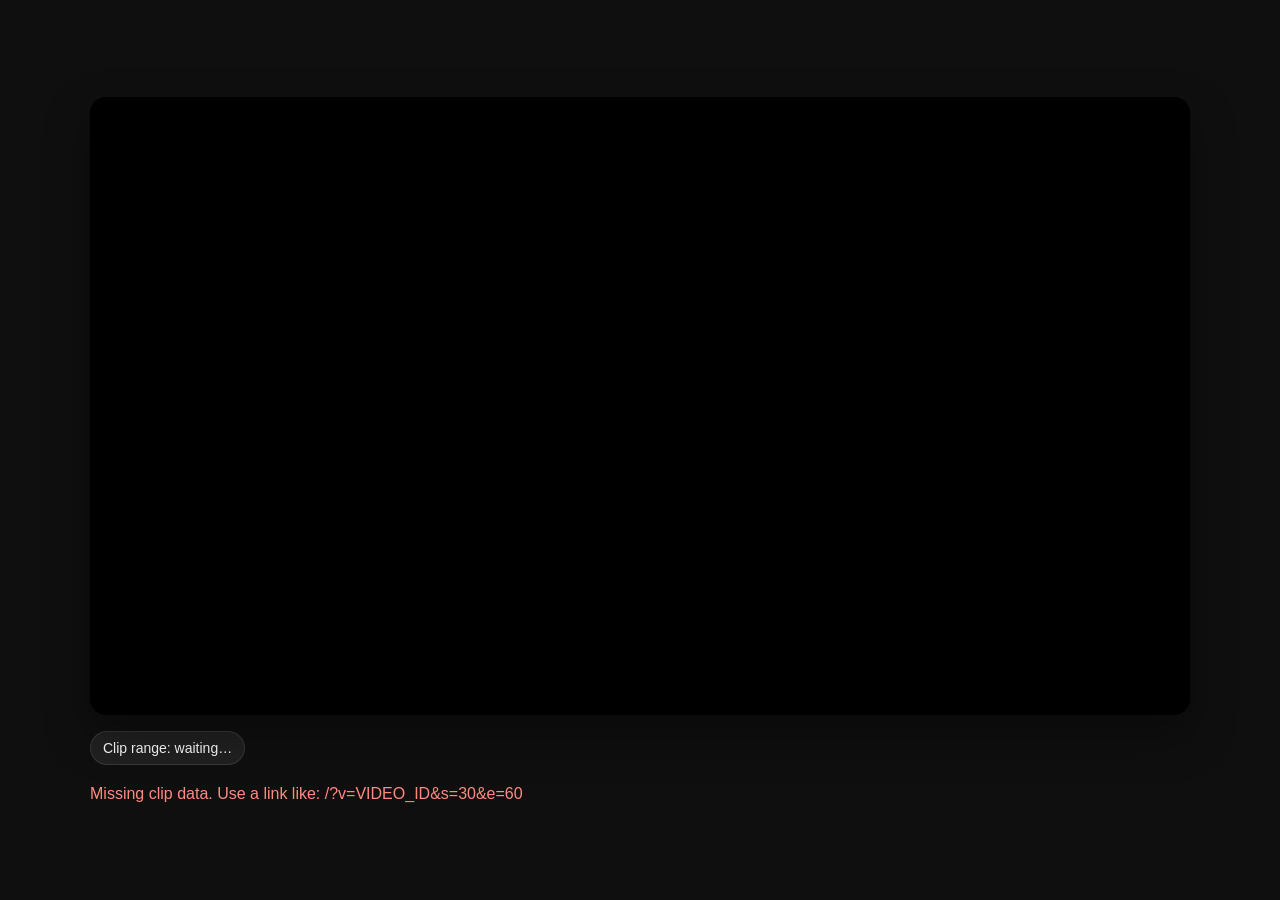
<file: index.html>
<!DOCTYPE html>
<html lang="en">
  <head>
    <meta charset="UTF-8" />
    <meta name="viewport" content="width=device-width, initial-scale=1.0" />
    <title>YouTube Clip</title>
    <style>
      :root {
        color-scheme: dark;
      }

      * {
        box-sizing: border-box;
      }

      body {
        margin: 0;
        min-height: 100vh;
        display: grid;
        place-items: center;
        background: #0f0f0f;
        color: white;
        font-family: Arial, sans-serif;
      }

      .container {
        width: min(1100px, 92vw);
      }

      .player-wrap {
        position: relative;
        width: 100%;
        aspect-ratio: 16 / 9;
        background: #000;
        border-radius: 16px;
        overflow: hidden;
        box-shadow: 0 20px 45px rgba(0, 0, 0, 0.35);
      }

      #player {
        width: 100%;
        height: 100%;
      }

      .meta {
        margin-top: 16px;
        display: flex;
        gap: 12px;
        flex-wrap: wrap;
        align-items: center;
      }

      .pill {
        background: rgba(255, 255, 255, 0.08);
        border: 1px solid rgba(255, 255, 255, 0.1);
        padding: 8px 12px;
        border-radius: 999px;
        font-size: 14px;
      }

      .error {
        display: none;
        margin-top: 20px;
        color: #ff8a80;
      }
    </style>
  </head>
  <body>
    <div class="container">
      <div class="player-wrap">
        <div id="player"></div>
      </div>

      <div class="meta">
        <div class="pill" id="clip-range">Clip range: waiting…</div>
      </div>

      <div id="error" class="error">
        Missing clip data. Use a link like: /?v=VIDEO_ID&s=30&e=60
      </div>
    </div>

    <script>
      const params = new URLSearchParams(window.location.search);
      const videoId = params.get("v");
      const start = Number(params.get("s") || 0);
      const end = Number(params.get("e") || 0);

      const errorEl = document.getElementById("error");
      const rangeEl = document.getElementById("clip-range");

      if (!videoId || !Number.isFinite(start) || !Number.isFinite(end) || end <= start) {
        errorEl.style.display = "block";
        throw new Error("Invalid clip parameters");
      }

      rangeEl.textContent = `Clip range: ${formatSeconds(start)} to ${formatSeconds(end)}`;

      function formatSeconds(value) {
        const minutes = Math.floor(value / 60);
        const seconds = String(Math.floor(value % 60)).padStart(2, "0");
        return `${minutes}:${seconds}`;
      }

      const tag = document.createElement("script");
      tag.src = "https://www.youtube.com/iframe_api";
      document.head.appendChild(tag);

      let player;
      let intervalId = null;

      function onPlayerReady() {
        player.seekTo(start, true);
        player.playVideo();

        intervalId = setInterval(() => {
          if (!player || !player.getCurrentTime) {
            return;
          }

          const currentTime = player.getCurrentTime();

          if (currentTime >= end) {
            player.pauseVideo();
            if (intervalId) {
              clearInterval(intervalId);
            }
          }
        }, 250);
      }

      function onYouTubeIframeAPIReady() {
        player = new YT.Player("player", {
          videoId,
          playerVars: {
            autoplay: 1,
            controls: 1,
            rel: 0,
            modestbranding: 1,
          },
          events: {
            onReady: onPlayerReady,
          },
        });
      }

      window.onYouTubeIframeAPIReady = onYouTubeIframeAPIReady;
    </script>
  </body>
</html>
</file>
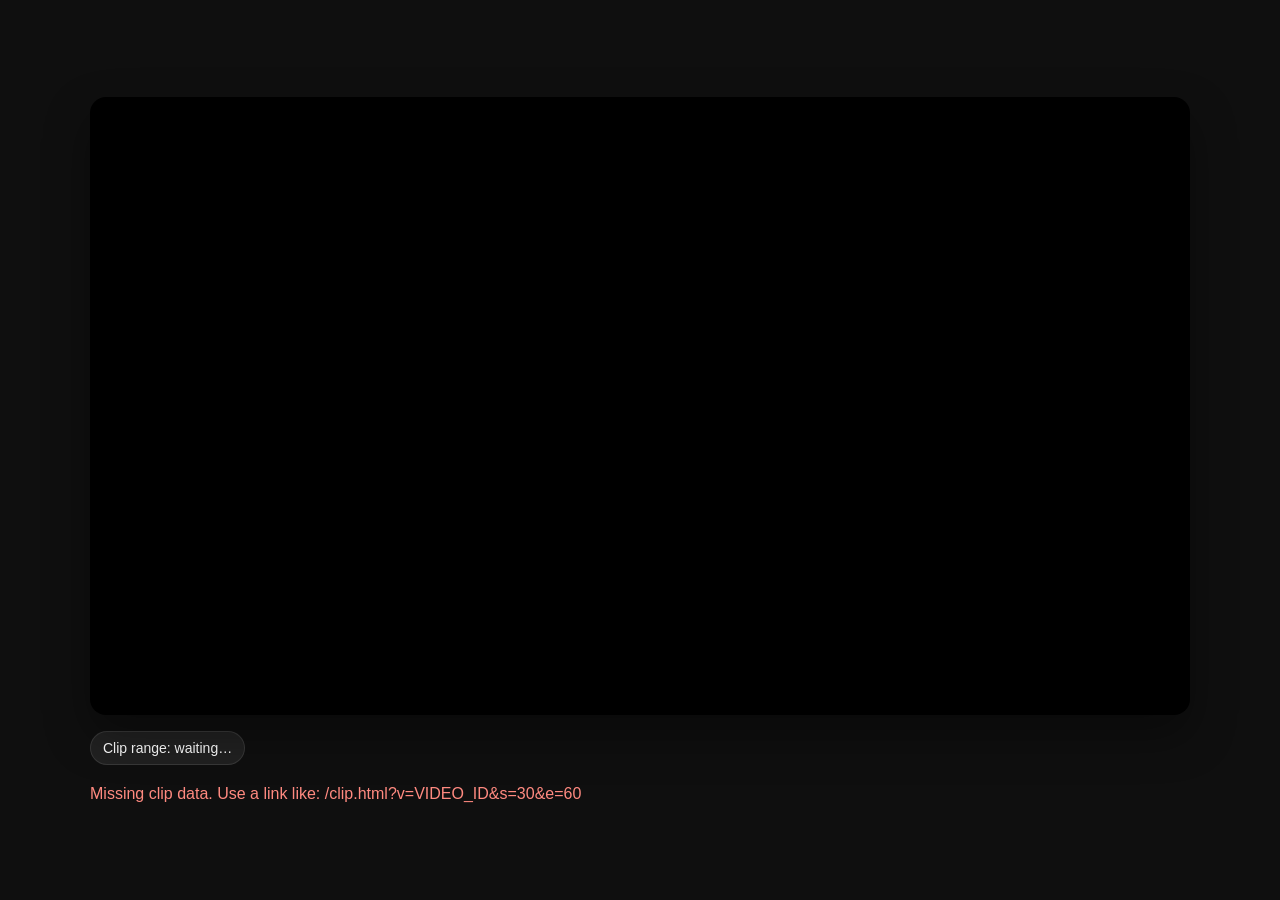
<file: clip.html>
<!DOCTYPE html>
<html lang="en">
  <head>
    <meta charset="UTF-8" />
    <meta name="viewport" content="width=device-width, initial-scale=1.0" />
    <title>YouTube Clip</title>
    <style>
      :root {
        color-scheme: dark;
      }

      * {
        box-sizing: border-box;
      }

      body {
        margin: 0;
        min-height: 100vh;
        display: grid;
        place-items: center;
        background: #0f0f0f;
        color: white;
        font-family: Arial, sans-serif;
      }

      .container {
        width: min(1100px, 92vw);
      }

      .player-wrap {
        position: relative;
        width: 100%;
        aspect-ratio: 16 / 9;
        background: #000;
        border-radius: 16px;
        overflow: hidden;
        box-shadow: 0 20px 45px rgba(0, 0, 0, 0.35);
      }

      #player {
        width: 100%;
        height: 100%;
      }

      .meta {
        margin-top: 16px;
        display: flex;
        gap: 12px;
        flex-wrap: wrap;
        align-items: center;
      }

      .pill {
        background: rgba(255, 255, 255, 0.08);
        border: 1px solid rgba(255, 255, 255, 0.1);
        padding: 8px 12px;
        border-radius: 999px;
        font-size: 14px;
      }

      .error {
        display: none;
        margin-top: 20px;
        color: #ff8a80;
      }
    </style>
  </head>
  <body>
    <div class="container">
      <div class="player-wrap">
        <div id="player"></div>
      </div>

      <div class="meta">
        <div class="pill" id="clip-range">Clip range: waiting…</div>
      </div>

      <div id="error" class="error">
        Missing clip data. Use a link like: /clip.html?v=VIDEO_ID&s=30&e=60
      </div>
    </div>

    <script>
      const params = new URLSearchParams(window.location.search);
      const videoId = params.get("v");
      const start = Number(params.get("s") || 0);
      const end = Number(params.get("e") || 0);

      const errorEl = document.getElementById("error");
      const rangeEl = document.getElementById("clip-range");

      if (!videoId || !Number.isFinite(start) || !Number.isFinite(end) || end <= start) {
        errorEl.style.display = "block";
        throw new Error("Invalid clip parameters");
      }

      rangeEl.textContent = `Clip range: ${formatSeconds(start)} to ${formatSeconds(end)}`;

      function formatSeconds(value) {
        const minutes = Math.floor(value / 60);
        const seconds = String(Math.floor(value % 60)).padStart(2, "0");
        return `${minutes}:${seconds}`;
      }

      const tag = document.createElement("script");
      tag.src = "https://www.youtube.com/iframe_api";
      document.head.appendChild(tag);

      let player;
      let intervalId = null;

      function onPlayerReady() {
        player.seekTo(start, true);
        player.playVideo();

        intervalId = setInterval(() => {
          if (!player || !player.getCurrentTime) {
            return;
          }

          const currentTime = player.getCurrentTime();

          if (currentTime >= end) {
            player.pauseVideo();
            if (intervalId) {
              clearInterval(intervalId);
            }
          }
        }, 250);
      }

      function onYouTubeIframeAPIReady() {
        player = new YT.Player("player", {
          videoId,
          playerVars: {
            autoplay: 1,
            controls: 1,
            rel: 0,
            modestbranding: 1,
          },
          events: {
            onReady: onPlayerReady,
          },
        });
      }

      window.onYouTubeIframeAPIReady = onYouTubeIframeAPIReady;
    </script>
  </body>
</html>
</file>
